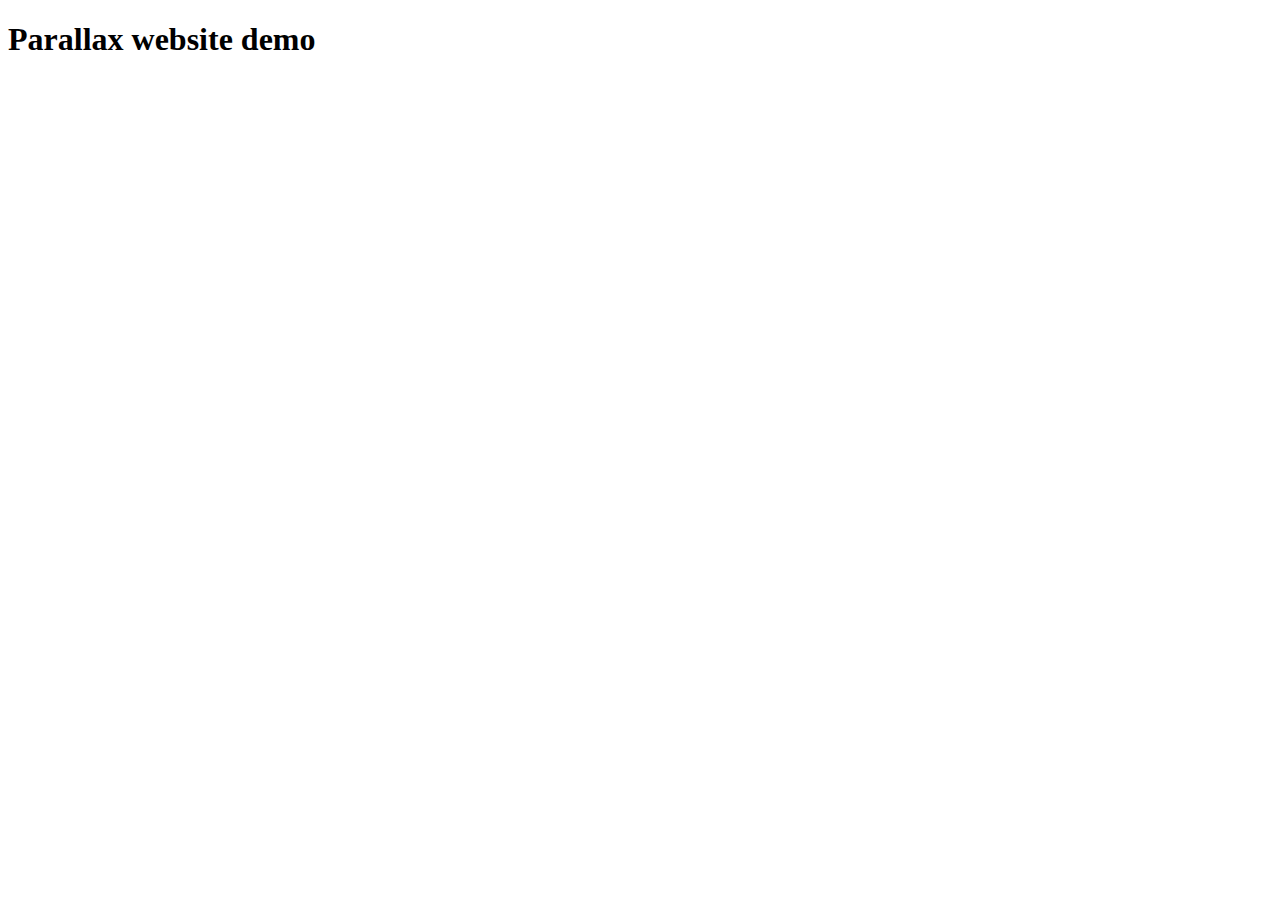
<file: Parallax/index.html>
<!DOCTYPE html>
<html lang="en">
<head>
    <meta charset="UTF-8">
    <meta http-equiv="X-UA-Compatible" content="IE=edge">
    <meta name="viewport" content="width=device-width, initial-scale=1.0">
    <title>Parallax</title>
</head>
<body>
    <h1>Parallax website demo</h1>
</body>
</html>
</file>
